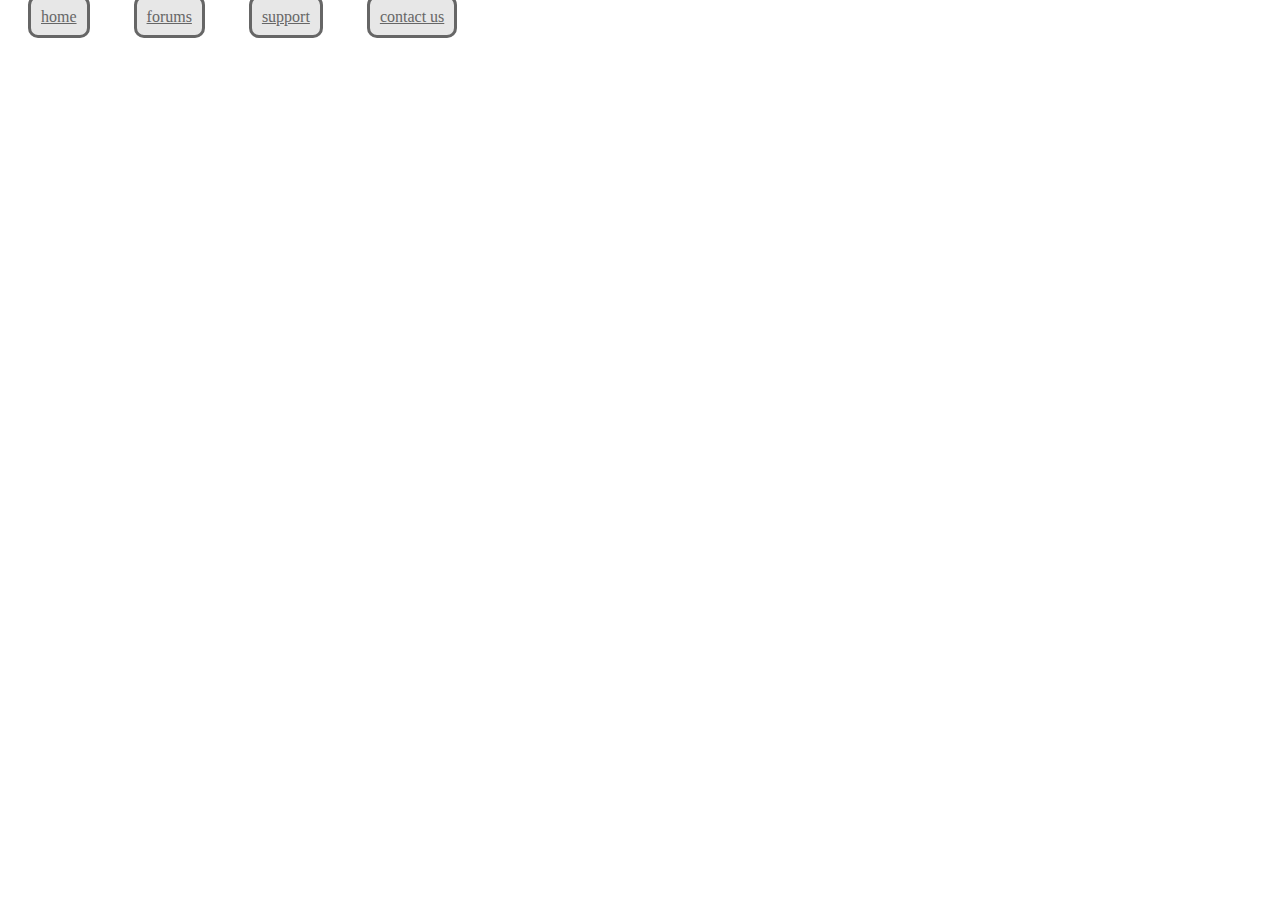
<file: Nikhil_UI_TEST/index.html>
<html>
<head><title>Navigation bar</title>
<link rel="stylesheet" type="text/css" href="stylesheet1.css"></link>
</head>
<body>
<ul>
<li><a href="">home</a></li>
<li><a href="">forums</a></li>
<li><a href="">support</a></li>
<li><a href="">contact us</a></li>
</ul>
</body>
</html>
</file>
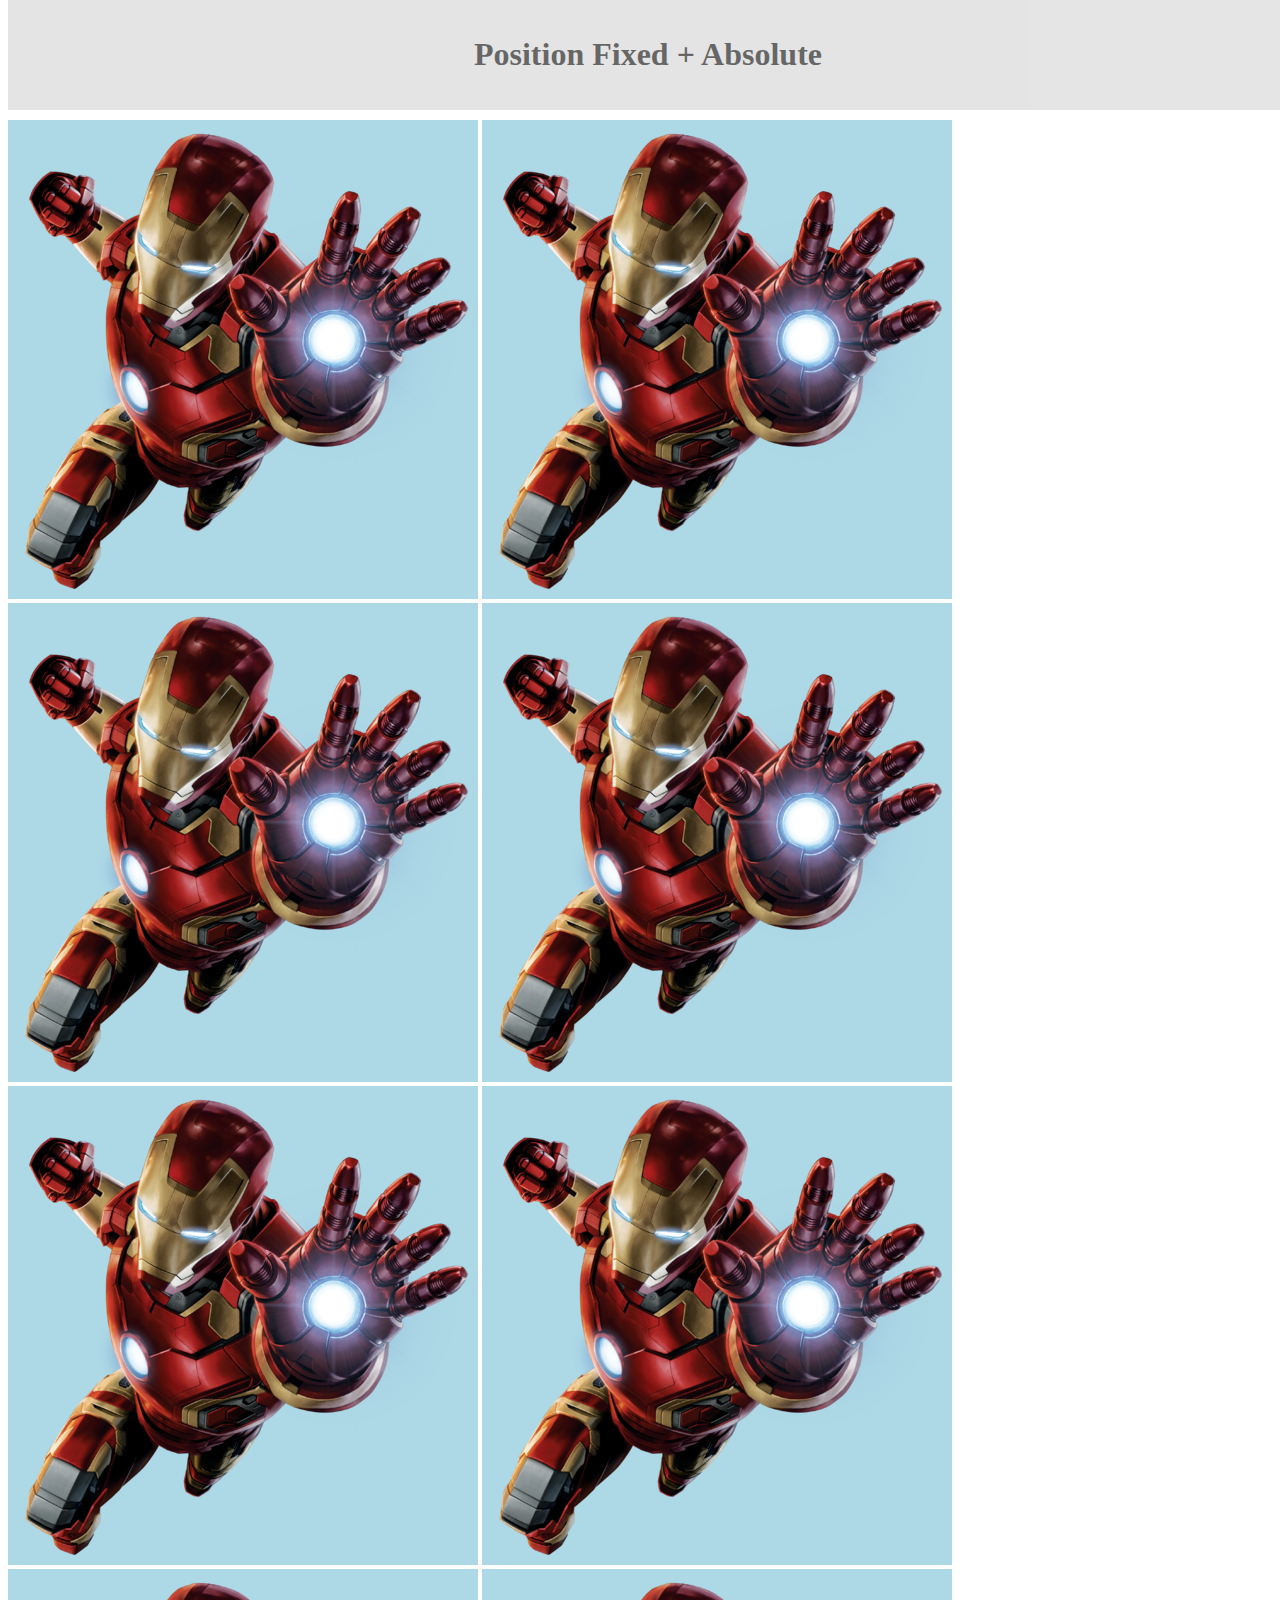
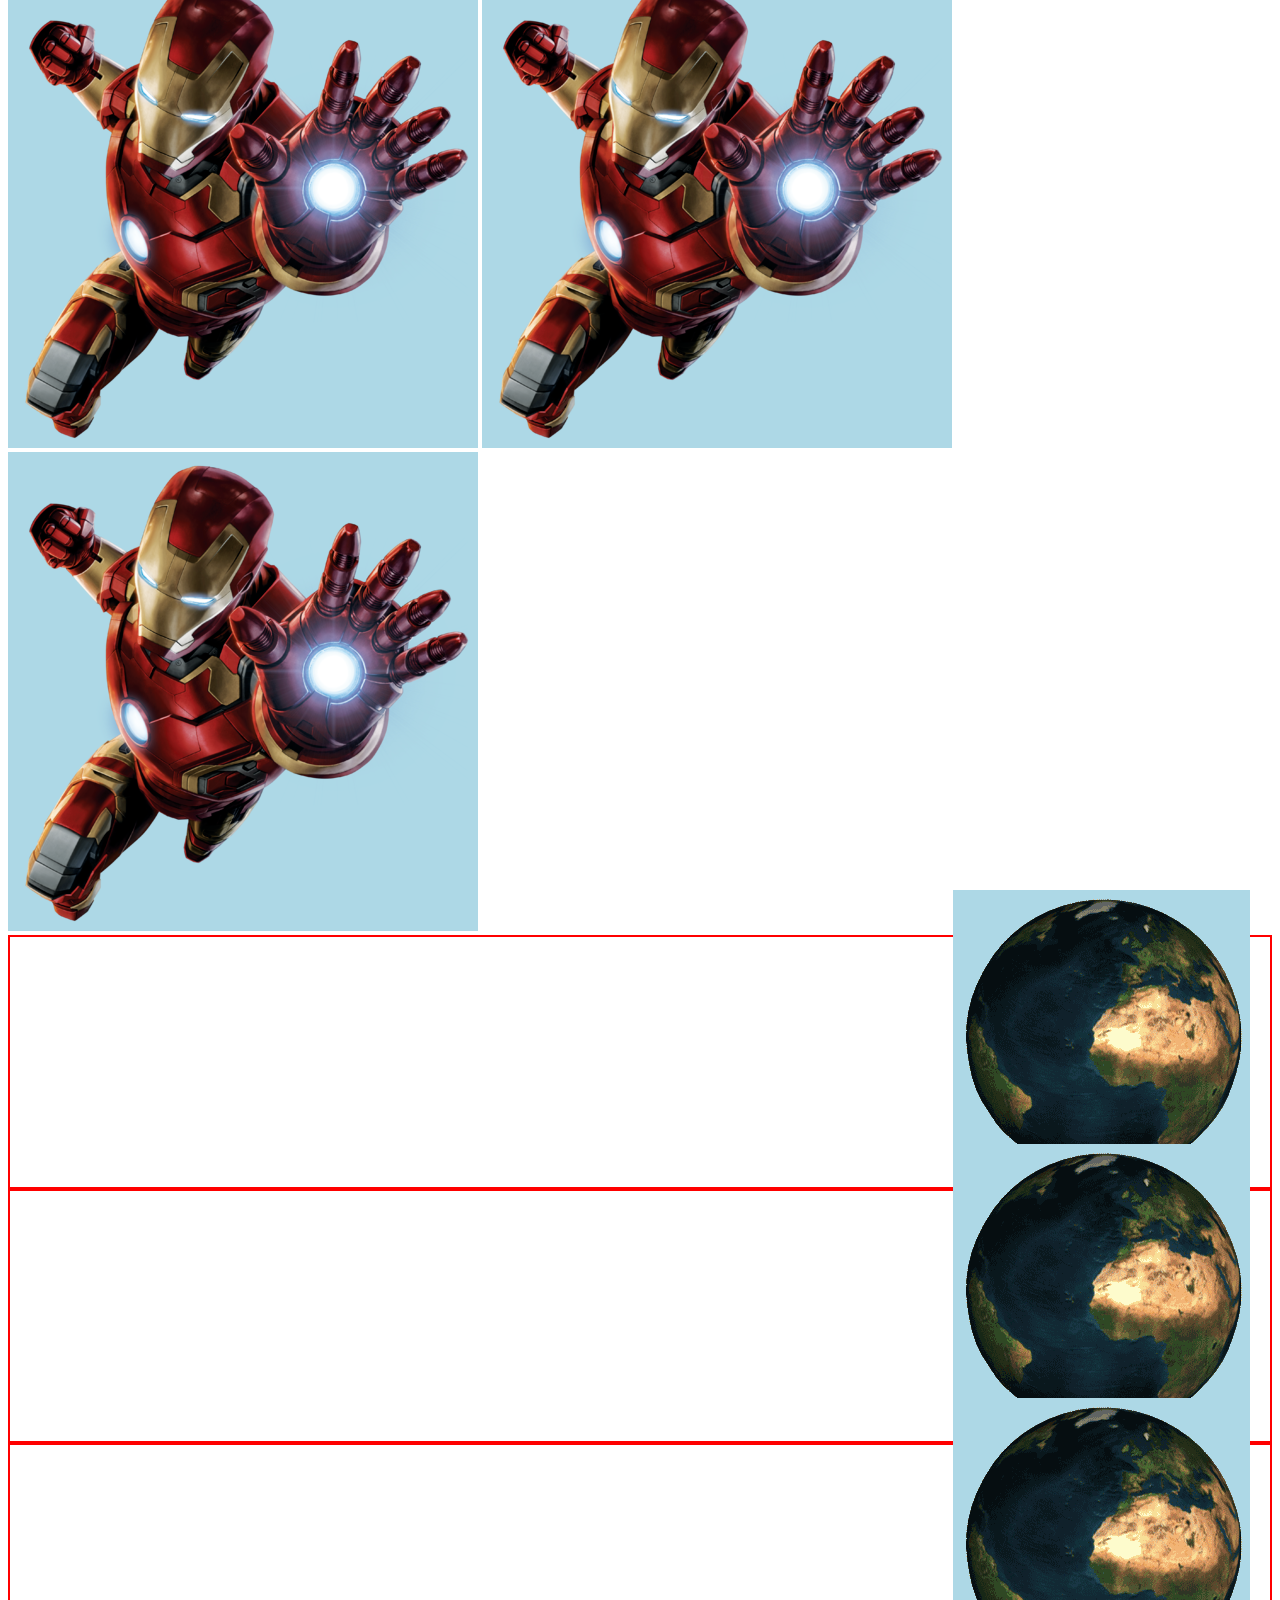
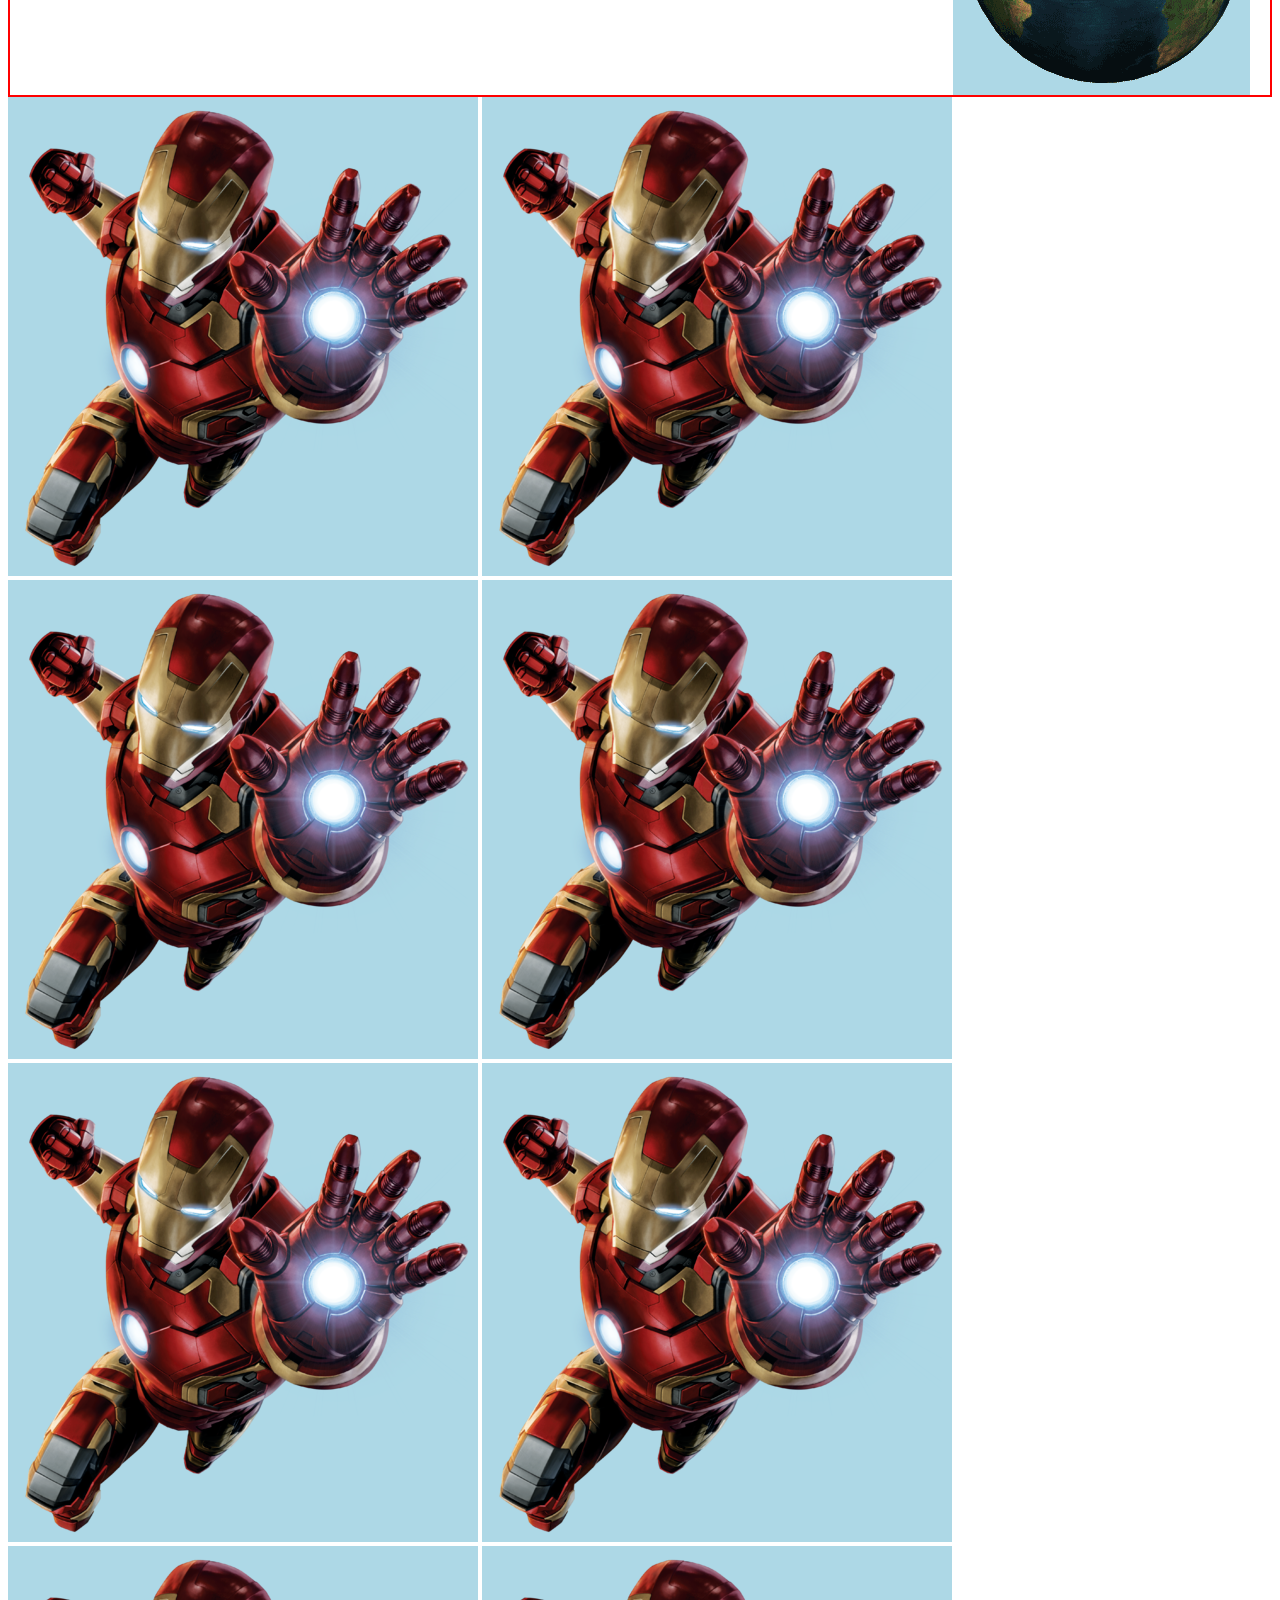
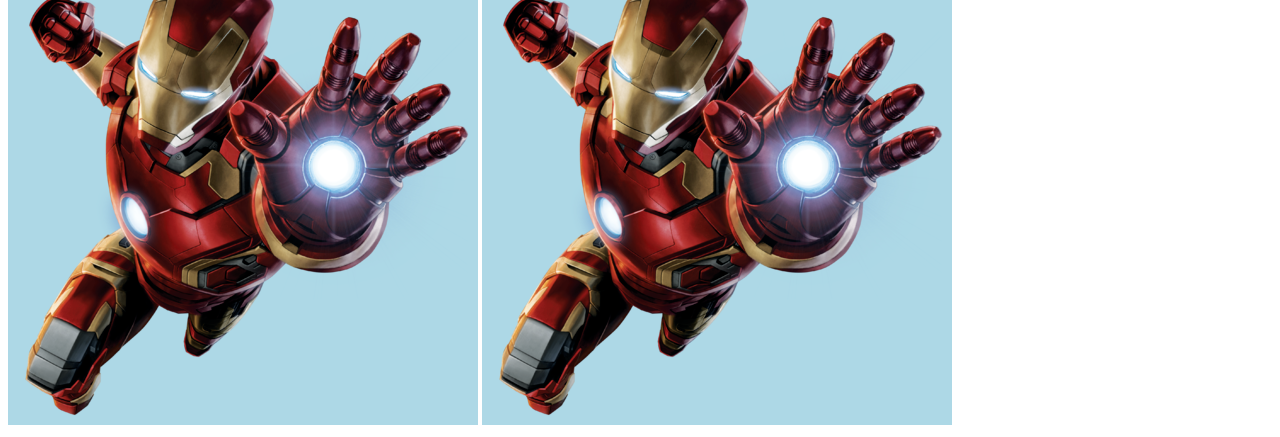
<file: Nikhil_UI_TEST/absolute.html>
<!DOCTYPE html>
<html lang="en">
<head>
    <meta charset="UTF-8">
    <title>absolute and relative</title>
    <style>  #header {
            background-color: lightgray;
            text-align: center;
            padding: 15px 0px;
            position: fixed;
            top: 0px;
            width: 100%;
        opacity: 0.6
/*            z-index: 10;*/
        }
     #content {
            margin-top: 120px;
        }
        .div_1 img {
            position: absolute;
            bottom: 0px;
            right: 20px;
        }
           .div_1 {
            border: 2px solid red;
            height: 250px;
            position: relative;
        }
        img{
            
            display: inline;
            background-color: lightblue;
        }
    
    </style>
</head>
<body>
 <div id="header">
       <h1>Position Fixed + Absolute</h1>
   </div>
   
   <div id="content">
       <img src="ironman.png" alt="">
   <img src="ironman.png" alt="">
   <img src="ironman.png" alt="">
   <img src="ironman.png" alt="">
   <img src="ironman.png" alt="">
   <img src="ironman.png" alt="">
   <img src="ironman.png" alt="">
   <img src="ironman.png" alt="">
   <img src="ironman.png" alt="">
  
   
   
   <div class="div_1">
       <img src="earth.gif" alt="image">
   </div>
   <div class="div_1">
       <img src="earth.gif" alt="image">
   </div>
   <div class="div_1">
       <img src="earth.gif" alt="image">
   </div>
   <img src="ironman.png" alt="">
   <img src="ironman.png" alt="">
   <img src="ironman.png" alt="">
   <img src="ironman.png" alt="">
   <img src="ironman.png" alt="">
   <img src="ironman.png" alt="">
   <img src="ironman.png" alt="">
   <img src="ironman.png" alt="">
   
   </div>
   
</body>
</html>
</file>
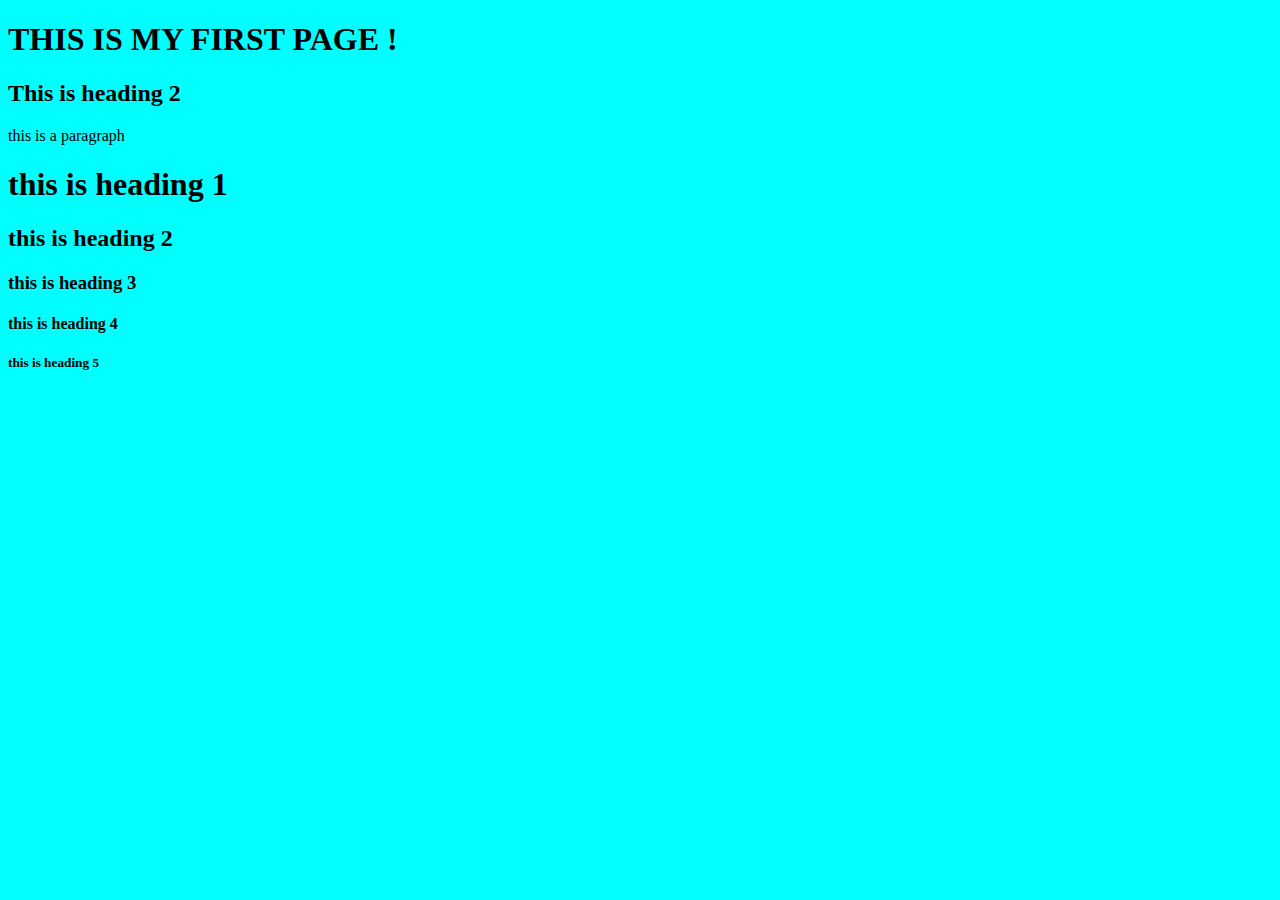
<file: Nikhil_UI_TEST/firstPage.html>
<!DOCTYPE html>
<html lang="en">
<head>
    <meta charset="UTF-8">
    <title>My First Page</title>
</head>
<body bgcolor="cyan">
   
    <h1>THIS IS MY FIRST PAGE !</h1>
    
    <h2>This is heading 2</h2>

    
    <p>this is a paragraph</p>
    
 <!--   h${this is heading $}*5 -->
    <h1><i></i>this is heading 1</h1>
    <h2>this is heading 2</h2>
    <h3>this is heading 3</h3>
    <h4>this is heading 4</h4>
    <h5>this is heading 5</h5>
    
</body>
</html>
</file>
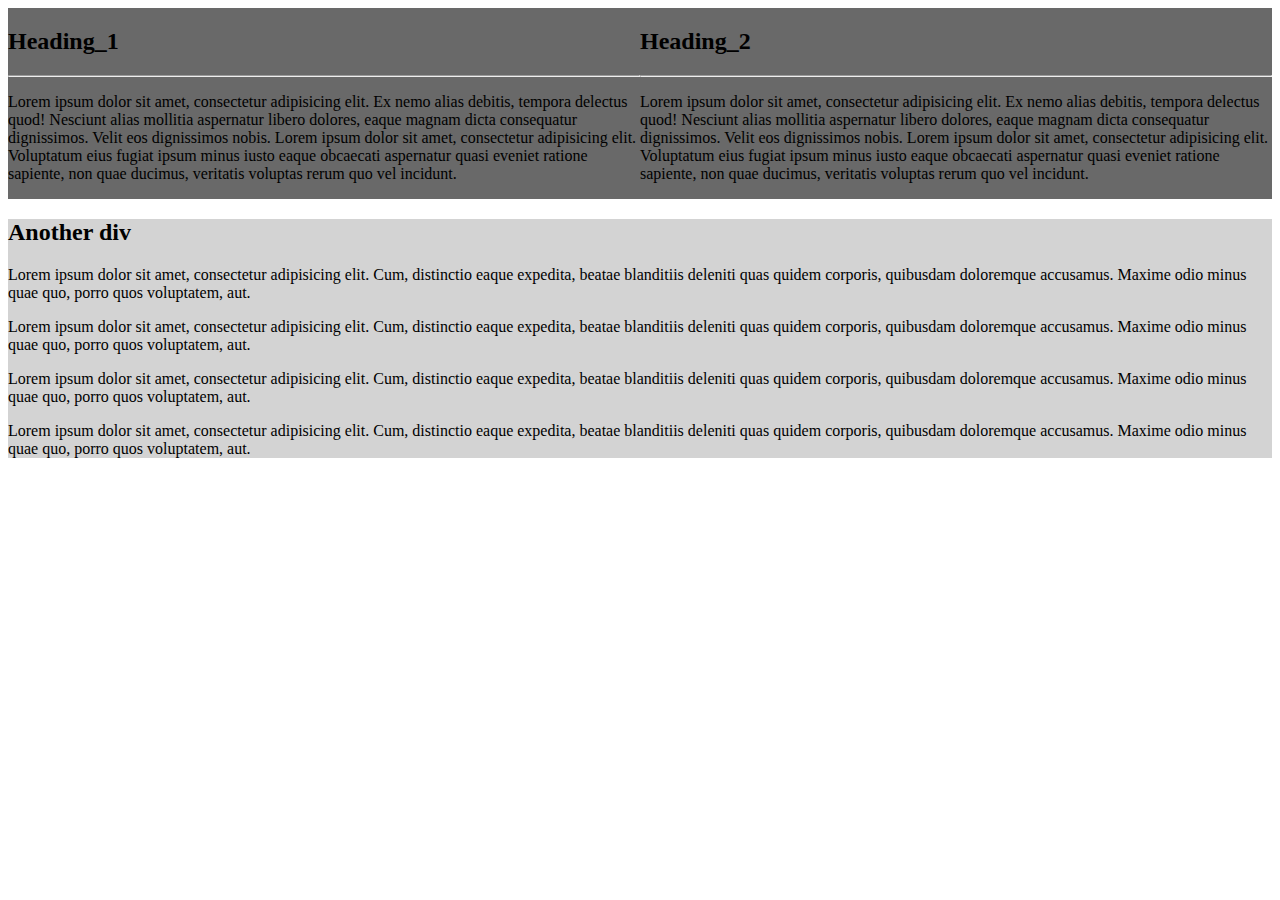
<file: Nikhil_UI_TEST/floating.html>
<!DOCTYPE html>
<html lang="en">
<head>
    <meta charset="UTF-8">
    <link rel="stylesheet" href="floating.css">
    <title>floatingDemo</title>
</head>
<body>
    <div id="parent" class="clearfix">
       <div class="column_1">
       <h2>Heading_1</h2>
       <hr>
       <p>
           Lorem ipsum dolor sit amet, consectetur adipisicing elit. Ex nemo alias debitis, tempora delectus quod! Nesciunt alias mollitia aspernatur libero dolores, eaque magnam dicta consequatur dignissimos. Velit eos dignissimos nobis.
           Lorem ipsum dolor sit amet, consectetur adipisicing elit. Voluptatum eius fugiat ipsum minus iusto eaque obcaecati aspernatur quasi eveniet ratione sapiente, non quae ducimus, veritatis voluptas rerum quo vel incidunt.
       </p>
       
   </div>
   
    <div class="column_2">
       <h2>Heading_2</h2>
       <hr>
       <p>
           Lorem ipsum dolor sit amet, consectetur adipisicing elit. Ex nemo alias debitis, tempora delectus quod! Nesciunt alias mollitia aspernatur libero dolores, eaque magnam dicta consequatur dignissimos. Velit eos dignissimos nobis.
           Lorem ipsum dolor sit amet, consectetur adipisicing elit. Voluptatum eius fugiat ipsum minus iusto eaque obcaecati aspernatur quasi eveniet ratione sapiente, non quae ducimus, veritatis voluptas rerum quo vel incidunt.
       </p>
   </div>
    </div>
<!--   <div class="blank"></div>-->
   
    <div class="div_1">
       <h2>Another div</h2>
       <p>
           Lorem ipsum dolor sit amet, consectetur adipisicing elit. Cum, distinctio eaque expedita, beatae blanditiis deleniti quas quidem corporis, quibusdam doloremque accusamus. Maxime odio minus quae quo, porro quos voluptatem, aut.
       </p>
       <p>
           Lorem ipsum dolor sit amet, consectetur adipisicing elit. Cum, distinctio eaque expedita, beatae blanditiis deleniti quas quidem corporis, quibusdam doloremque accusamus. Maxime odio minus quae quo, porro quos voluptatem, aut.
       </p>
       <p>
           Lorem ipsum dolor sit amet, consectetur adipisicing elit. Cum, distinctio eaque expedita, beatae blanditiis deleniti quas quidem corporis, quibusdam doloremque accusamus. Maxime odio minus quae quo, porro quos voluptatem, aut.
       </p>
       <p>
           Lorem ipsum dolor sit amet, consectetur adipisicing elit. Cum, distinctio eaque expedita, beatae blanditiis deleniti quas quidem corporis, quibusdam doloremque accusamus. Maxime odio minus quae quo, porro quos voluptatem, aut.
       </p>
   </div>
    
</body>
</html>
</file>
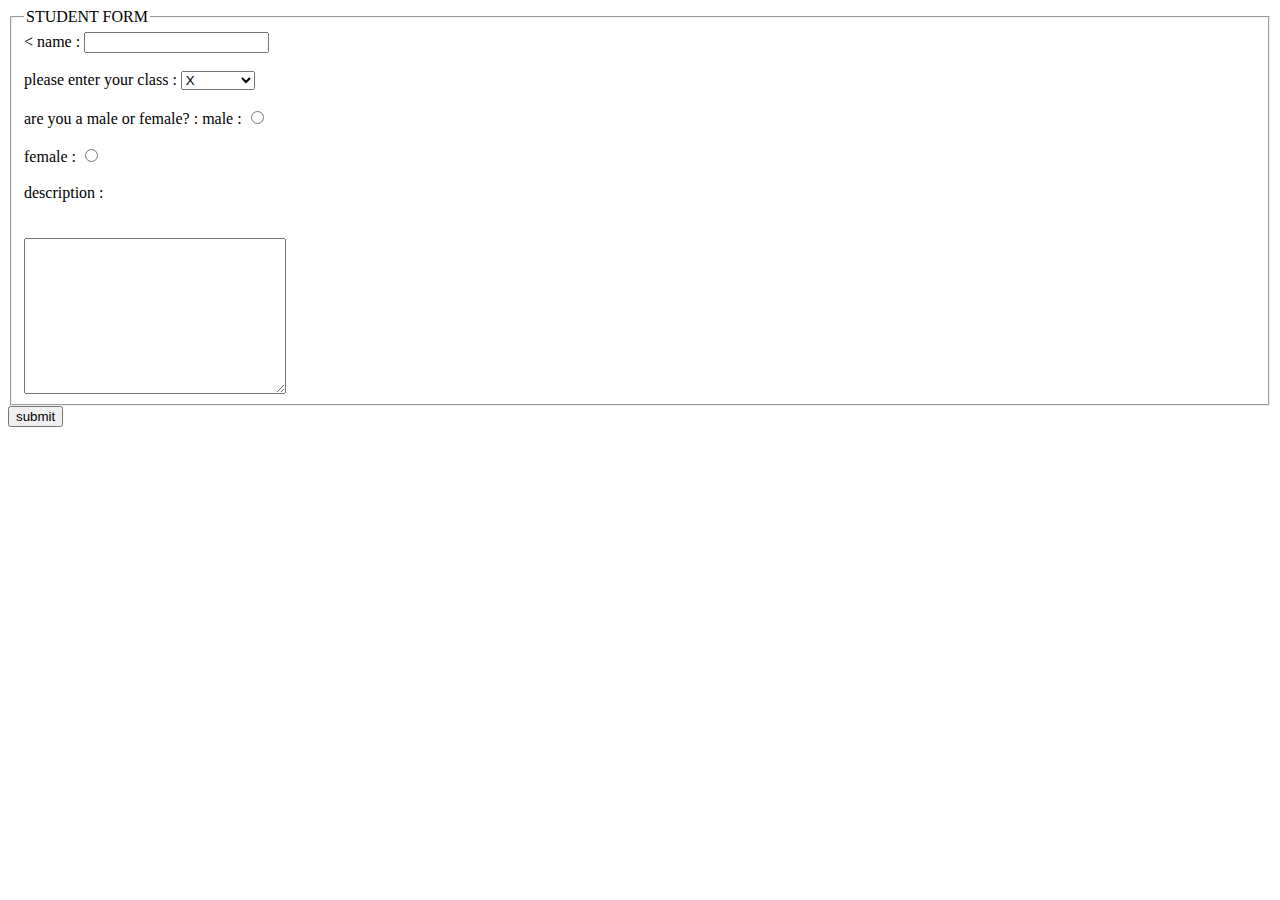
<file: Nikhil_UI_TEST/formDemo.html>
<html>
<head><title>practice</title></head>
<body>
<form>
<fieldset><
<legend>STUDENT FORM</legend><label for="name">name : </label>
<input type="text" id="name"><br><br>
please enter your class : 
<select>
<option value="1">X</option>
<option value="2">XI</option>
<option value="3">XII</option>
<option value="4">1st year</option>
<option value="5">2nd year</option>
<option value="6">3rd year</option>
<option value="7">4th year</option>
<option value="8">Mtech</option>

</select> 
<br><br>
are you a male or female? : 
male : <input type="radio" name="male"><br><br>
       female : <input type="radio" name="male"><br><br>
	   
description : <br><br><br><textarea rows="10" cols="30"></textarea>	   </fieldset>
<input type="submit" value="submit">


</form>
</body>
</html>
</file>
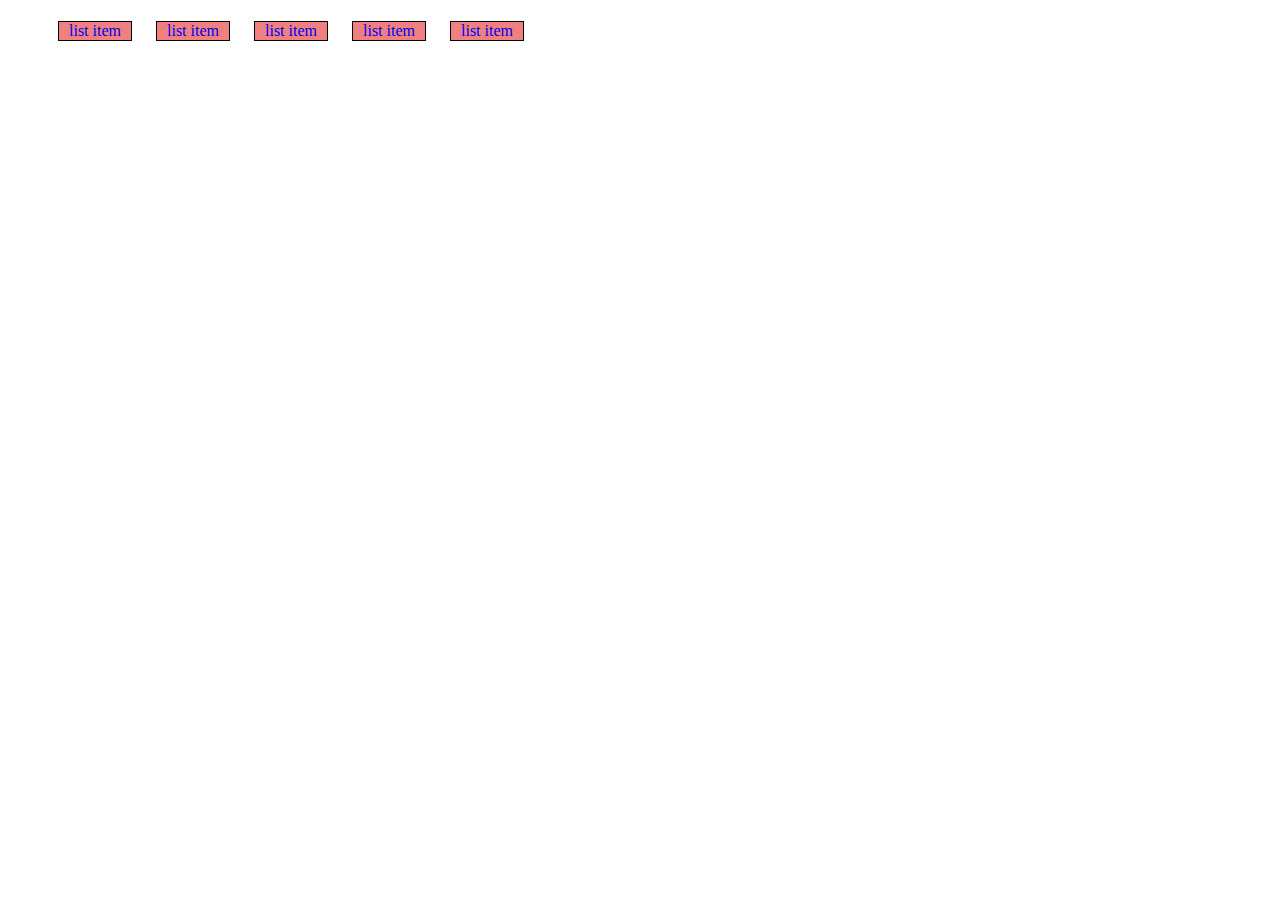
<file: Nikhil_UI_TEST/navbar.html>
<!DOCTYPE html>
<html lang="en">
<head>
    <meta charset="UTF-8">
    <title>navbar</title>
    
    <style>
        ul li{
            
            display: inline-block;
            margin: 5px 10px;
            border: 1px solid;
            
            background-color: lightcoral;
        }
        
      a{
           padding: 10px;
            text-decoration: none;
            
        }
        
        ul li:hover .dropdown{
            
            display: block;
            
            
        }
        .dropdown ul li {
            
            display: block;
            
            
            
        }
        .dropdown{
            
            position: absolute;
            left: 106px;
            display: none;
        }
    
    
    </style>
</head>
<body>
   
    <ul>
        <li><a href="#">list item</a></li>
        <li><a href="#">list item</a>
        <div class="dropdown">
          <ul>
           <li><a href="#">list item</a>
           <li><a href="#">list item</a>
           <li><a href="#">list item</a> 
           <li><a href="#">list item</a>
              
        </ul>
            </div> 
        </li>
        <li><a href="#">list item</a></li>
        <li><a href="#">list item</a></li>
        <li><a href="#">list item</a></li>
        
    </ul>
 
</body>
</html>
</file>
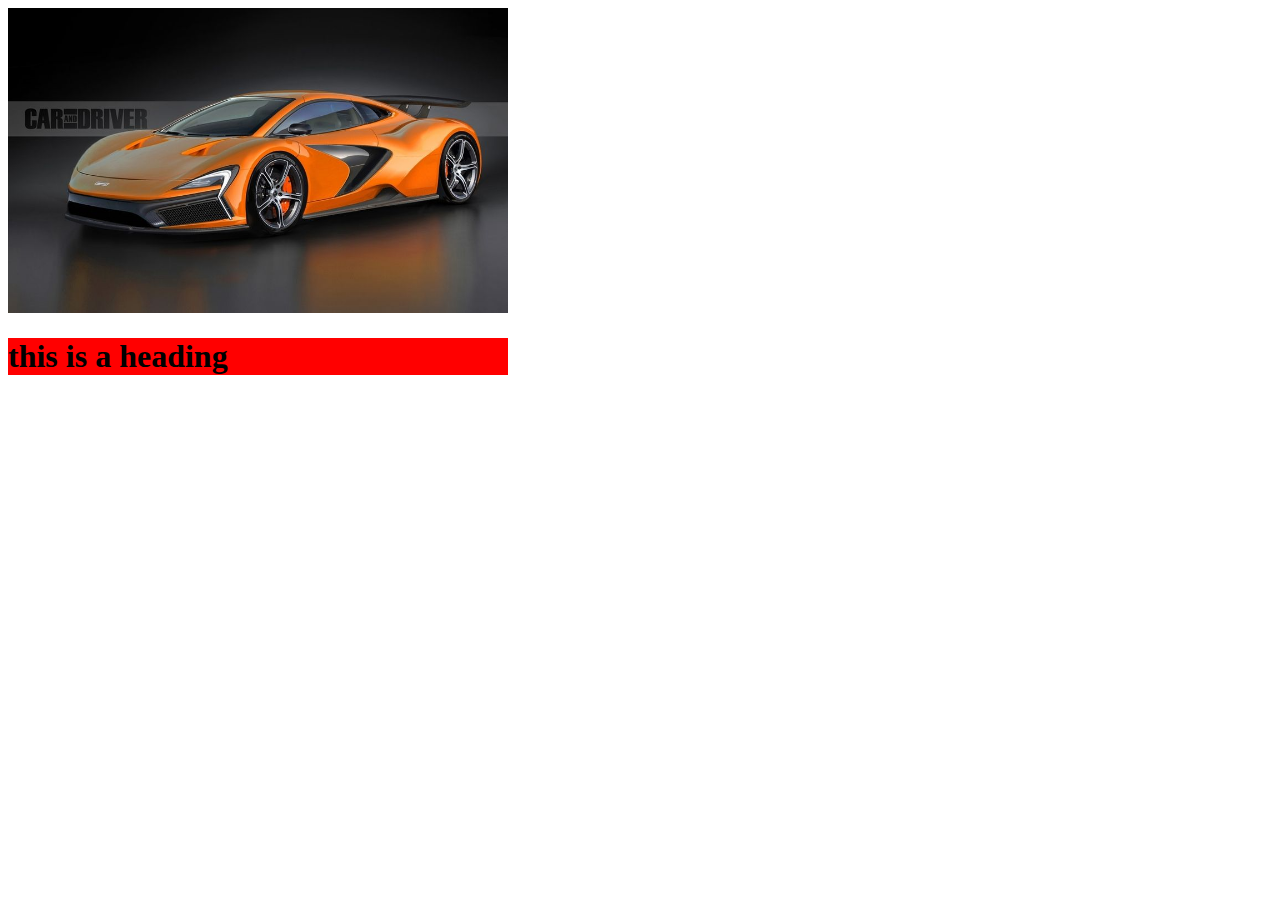
<file: Nikhil_UI_TEST/new.html>
<!DOCTYPE html>
<html lang="en">
<head>
    <meta charset="UTF-8">
    <title>newdoc</title>
    <style>
    
        img,h1{
            
            background-color: red;
            width: 500px;
        }
        
        h1{
            
            
        }
    
    </style>
</head>
<body>
   
   <img src="car.jpg" alt="">
   
   <h1>this is a heading</h1>
    
</body>
</html>
</file>
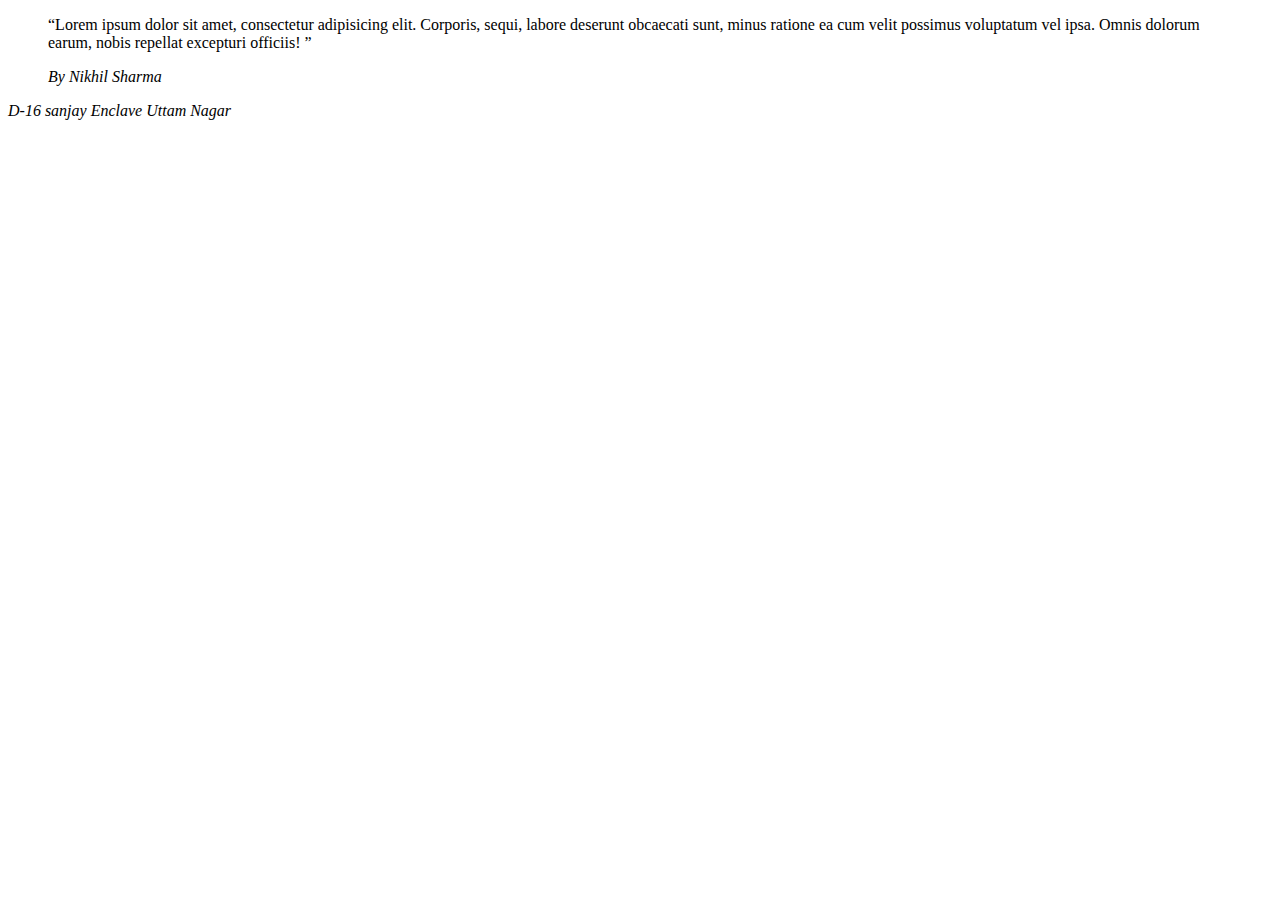
<file: Nikhil_UI_TEST/quote.html>
<!DOCTYPE html>
<html lang="en">
<head>
    <meta charset="UTF-8">
    <title> quotes</title>
</head>
<body>
   
   <blockquote>
       
       <p><q>Lorem ipsum dolor sit amet, consectetur adipisicing elit. Corporis, sequi, labore deserunt obcaecati sunt, minus ratione ea cum velit possimus voluptatum vel ipsa. Omnis dolorum earum, nobis repellat excepturi officiis! </q></p>
      
      <cite>By Nikhil Sharma</cite>
       
       
   </blockquote>
    
    <address>
        
        D-16 sanjay Enclave Uttam Nagar
    </address>
</body>
</html>
</file>
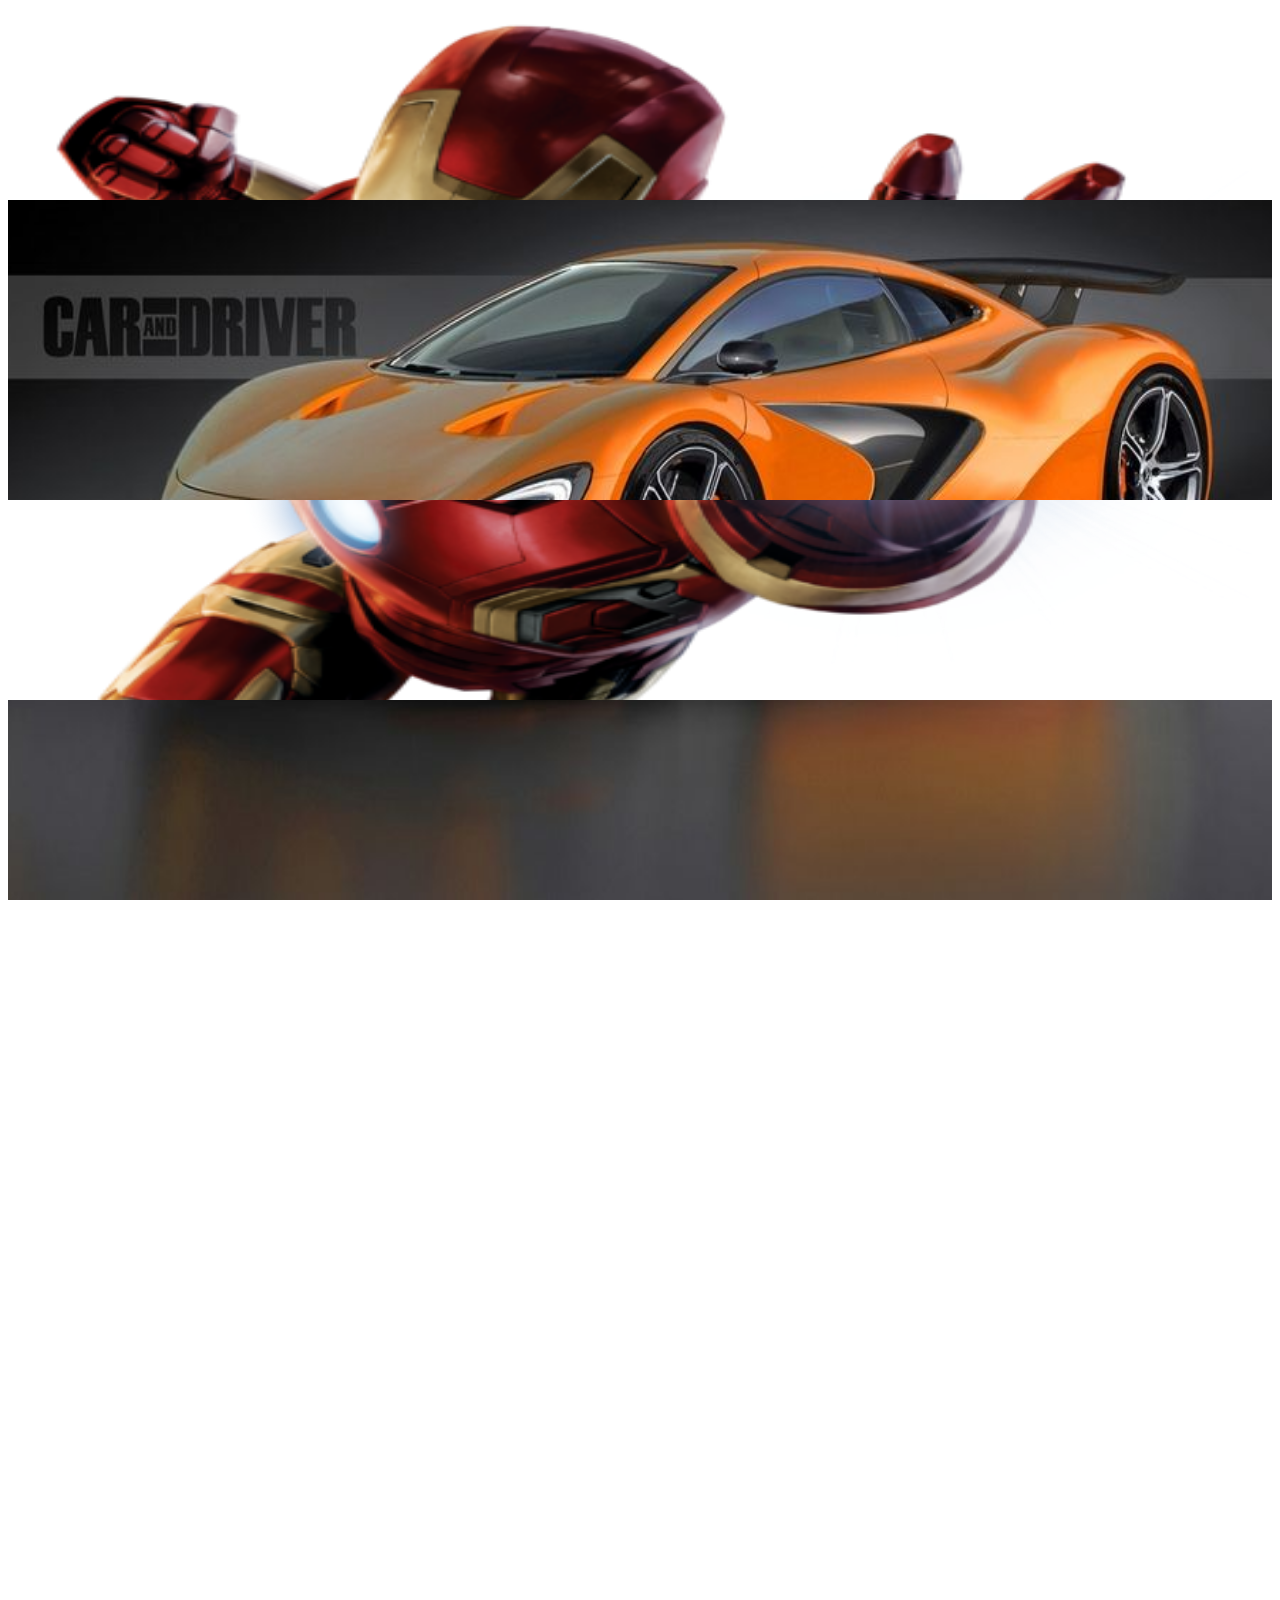
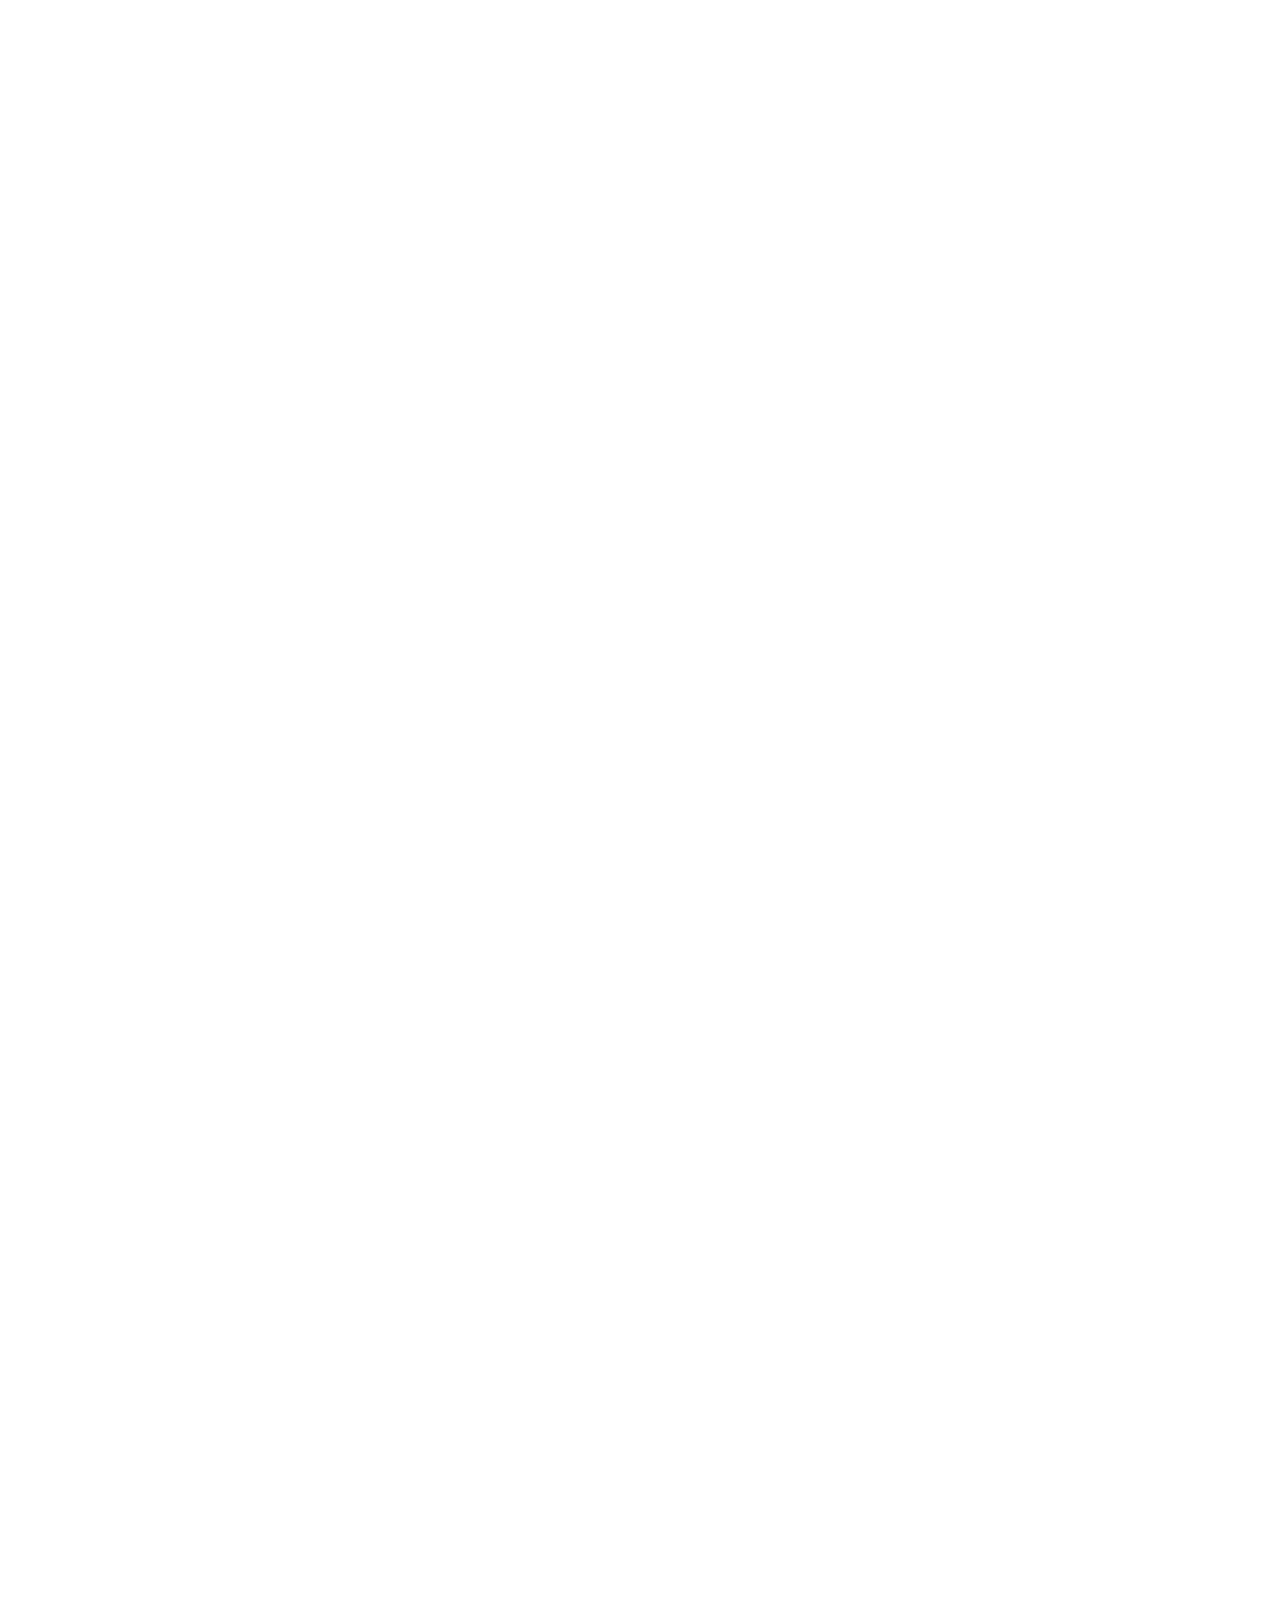
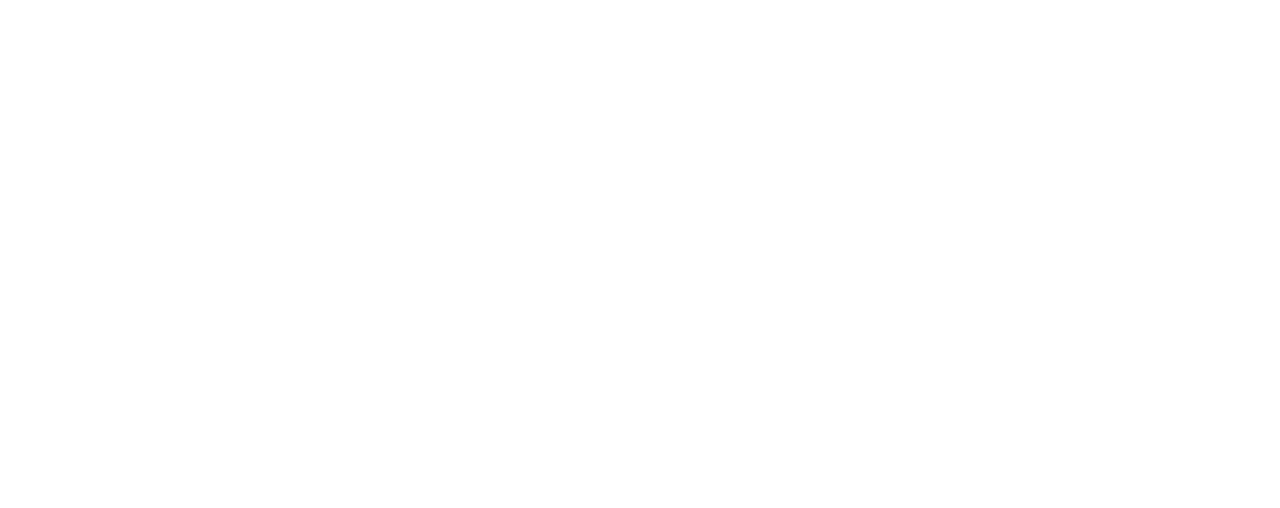
<file: Nikhil_UI_TEST/sirTask1.html>
<!DOCTYPE html>
<html lang="en">
<head>
    <meta charset="UTF-8">
    <title>Document</title>
    
    <style>
        
        body{
            
            background-image: url("ironman.png");
           background-repeat:no-repeat;
            background-size: 100% 100%;
            background-attachment: fixed;

        }
        
        div{
            
            
             background-attachment: fixed;
             
             background-size: 100% 100%;
             margin-top: 200px;
        }
        #div1{
           
            background-image: url("car.jpg");
            background-repeat: no-repeat;
/*            background-size: 100% 100%;*/
            height: 300px;
             background-attachment: fixed;
            
        }
        
        #div2{
            
             background-image: url("car.jpg");
            height: 600px;
            background-repeat:no-repeat;
            
        }
        #div3{
            
            
             background-image: url("car.jpg");
             height: 600px;
             background-repeat:no-repeat;
        }
        #div4{
            
             background-image: url("car.jpg");
             height: 600px;
             background-repeat:no-repeat;
        }
        #div5{
             background-image: url("car.jpg");
             height: 600px;
             background-repeat:no-repeat;
            
        }
    
    
    </style>
</head>
<body>
   
   <div id="div1"></div>
   <div id="div2"></div>
   <div id="div3"></div>
   <div id="div4"></div>
   <div id="div5"></div>
    </body>
</html>
</file>
<file: Nikhil_UI_TEST/stylesheet1.css>
ul{
list-style-type: none;
padding: 0px;
	
	
}

a{background-color: #e7e7e7;
border-style: solid;
padding: 10px;
width: 10px;
border-radius: 10px;
color: #666;



}

li{display: inline;
text-align: center;
padding: 20px;
width: 20px;

}

a:hover{
	
	background-color: white;
	color: black:
}
</file>
<file: Nikhil_UI_TEST/floating.css>
#parent {
    background-color: dimgrey;
}
.column_1 {
    float: left;
    width: 50%;
    /*float: left;
    width: 50%;*/
    /*background-color: lightblue;*/
}
.column_2 {
    /*clear: left;*/
    float: left;
    width: 50%;
    /*background-color: lightcoral;*/
}
.div_1 {
    /*clear: both;*/
    background-color: lightgray;
}
/*Clearfix*/
.clearfix:after {
    content: "";
    clear: both;
    display: block;
}
/*
.blank{
    
    clear:both;
}*/
</file>
